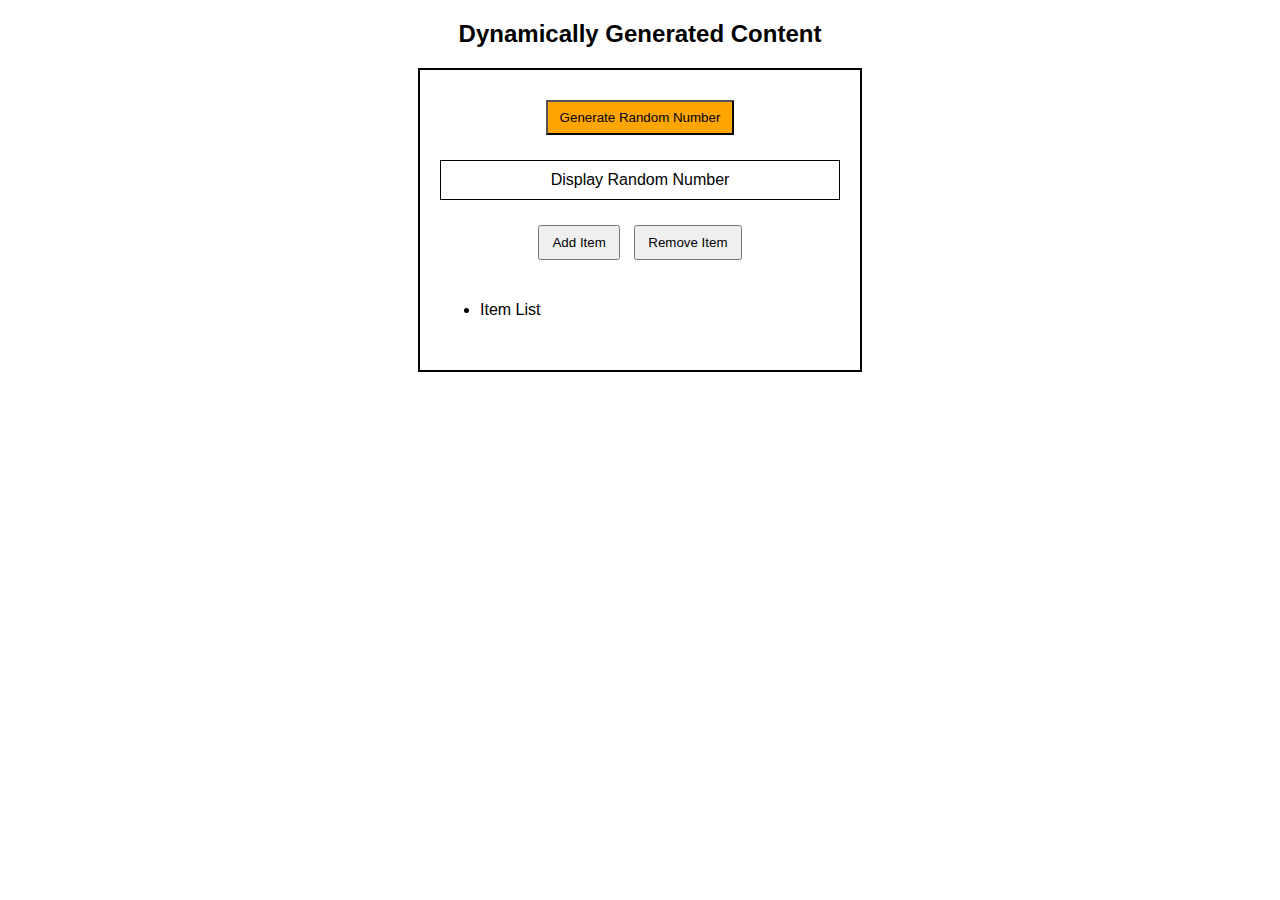
<file: c2-q1/index.html>
<!DOCTYPE html>
<html lang="en">
<head>
    <meta charset="UTF-8">
    <title>Dynamically Generated Content</title>
    <link rel="stylesheet" href="style.css">
</head>
<body>
    <h2>Dynamically Generated Content</h2>
    <main>
        <button id="generateNumberBtn">Generate Random Number</button>

        <div id="randomNumberDisplay">
            Display Random Number
        </div>

        <div class="button-group">
            <button id="addItemBtn">Add Item</button>
            <button id="removeItemBtn">Remove Item</button>
        </div>

        <ul id="itemList">
            <li>Item List</li>
        </ul>
    </main>

    <script src="script.js"></script>
</body>
</html>
</file>
<file: c2-q1/style.css>
body {
    font-family: Arial, sans-serif;
    text-align: center;
    margin: 0;
    padding: 0;
}

header, footer {
    background-color: #ddd;
    padding: 10px;
    border: 1px solid #000;
}

main {
    border: 2px solid #000;
    padding: 20px;
    margin: 20px auto;
    width: 400px;
}

button {
    margin: 10px 5px;
    padding: 8px 12px;
    cursor: pointer;
}

#generateNumberBtn{
    background-color: orange;
}
#generateNumberBtn:hover{
    opacity: 0.5;
}

#randomNumberDisplay {
    border: 1px solid #000;
    /* text-decoration: underline; */
    padding: 10px;
    margin: 15px 0;
}

ul {
    padding: 15px 15px 15px 40px;
    text-align: left;
    list-style-type: disc;
}
</file>
